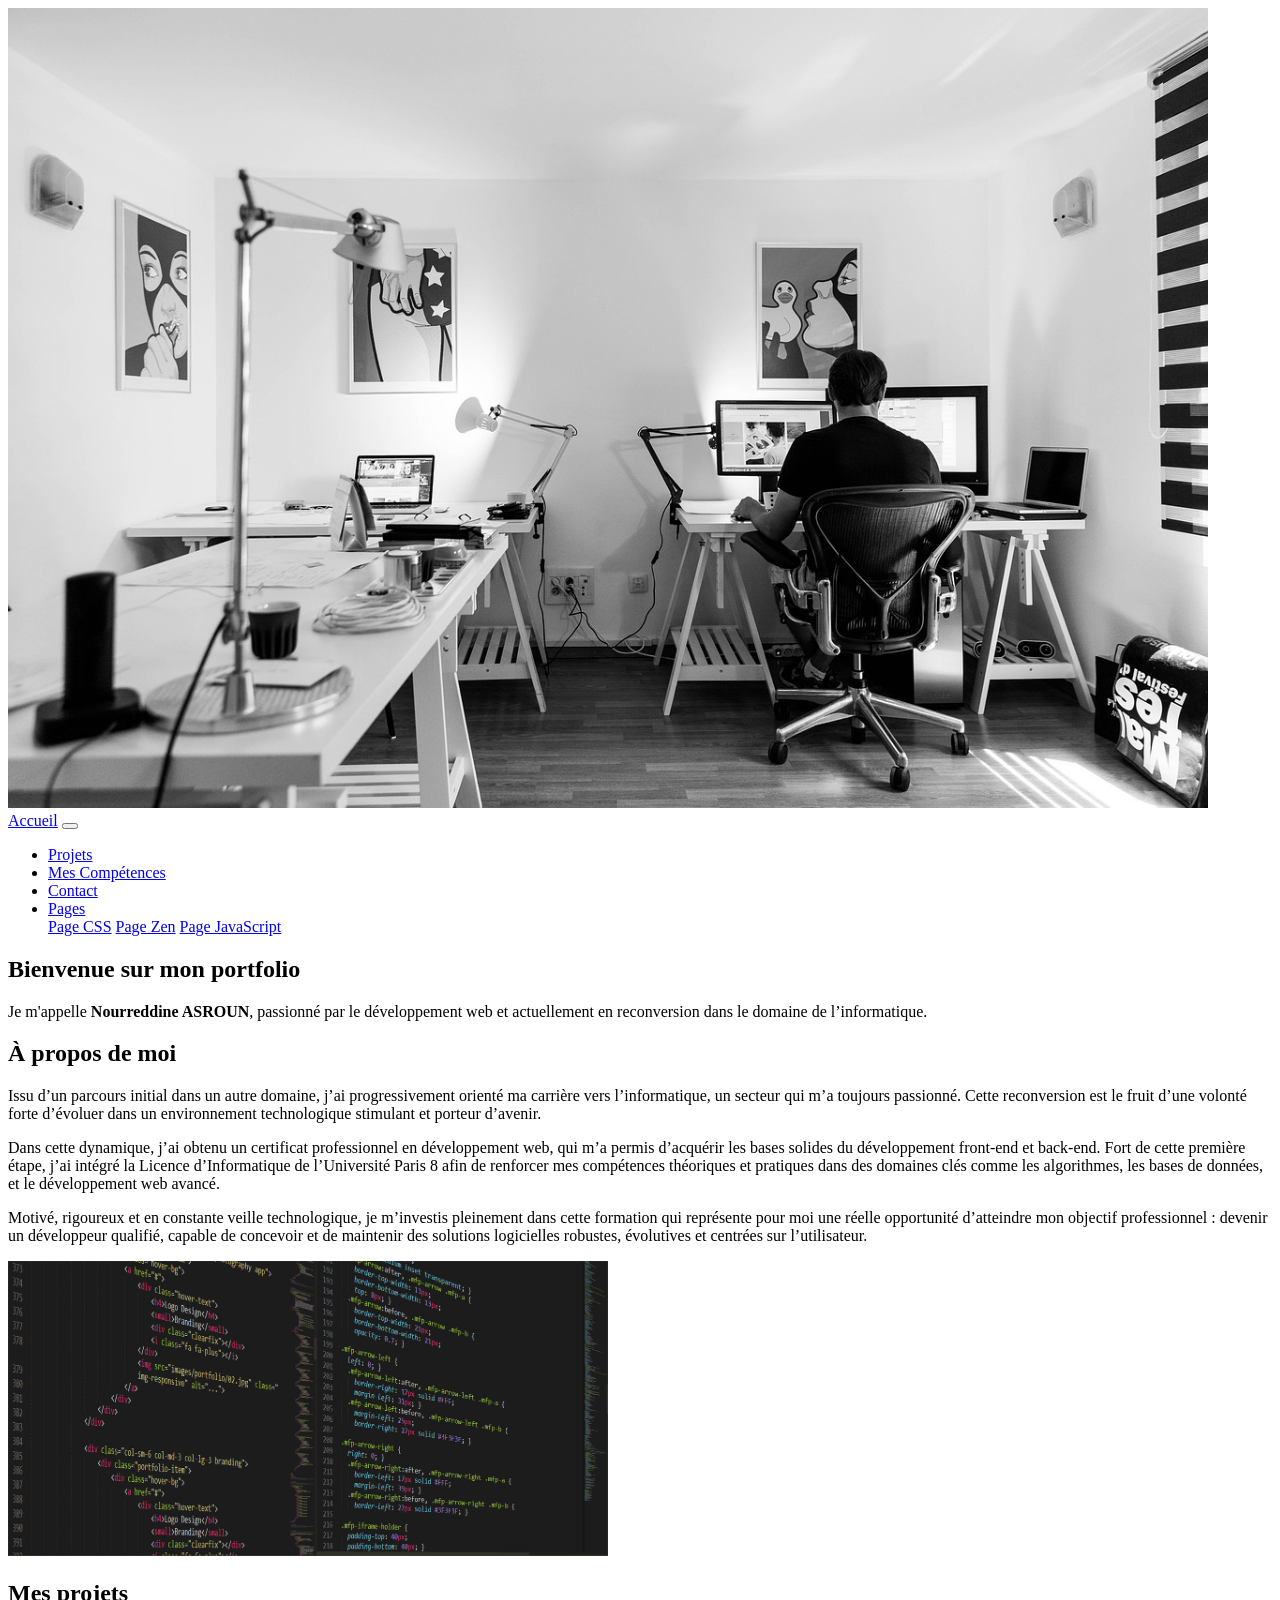
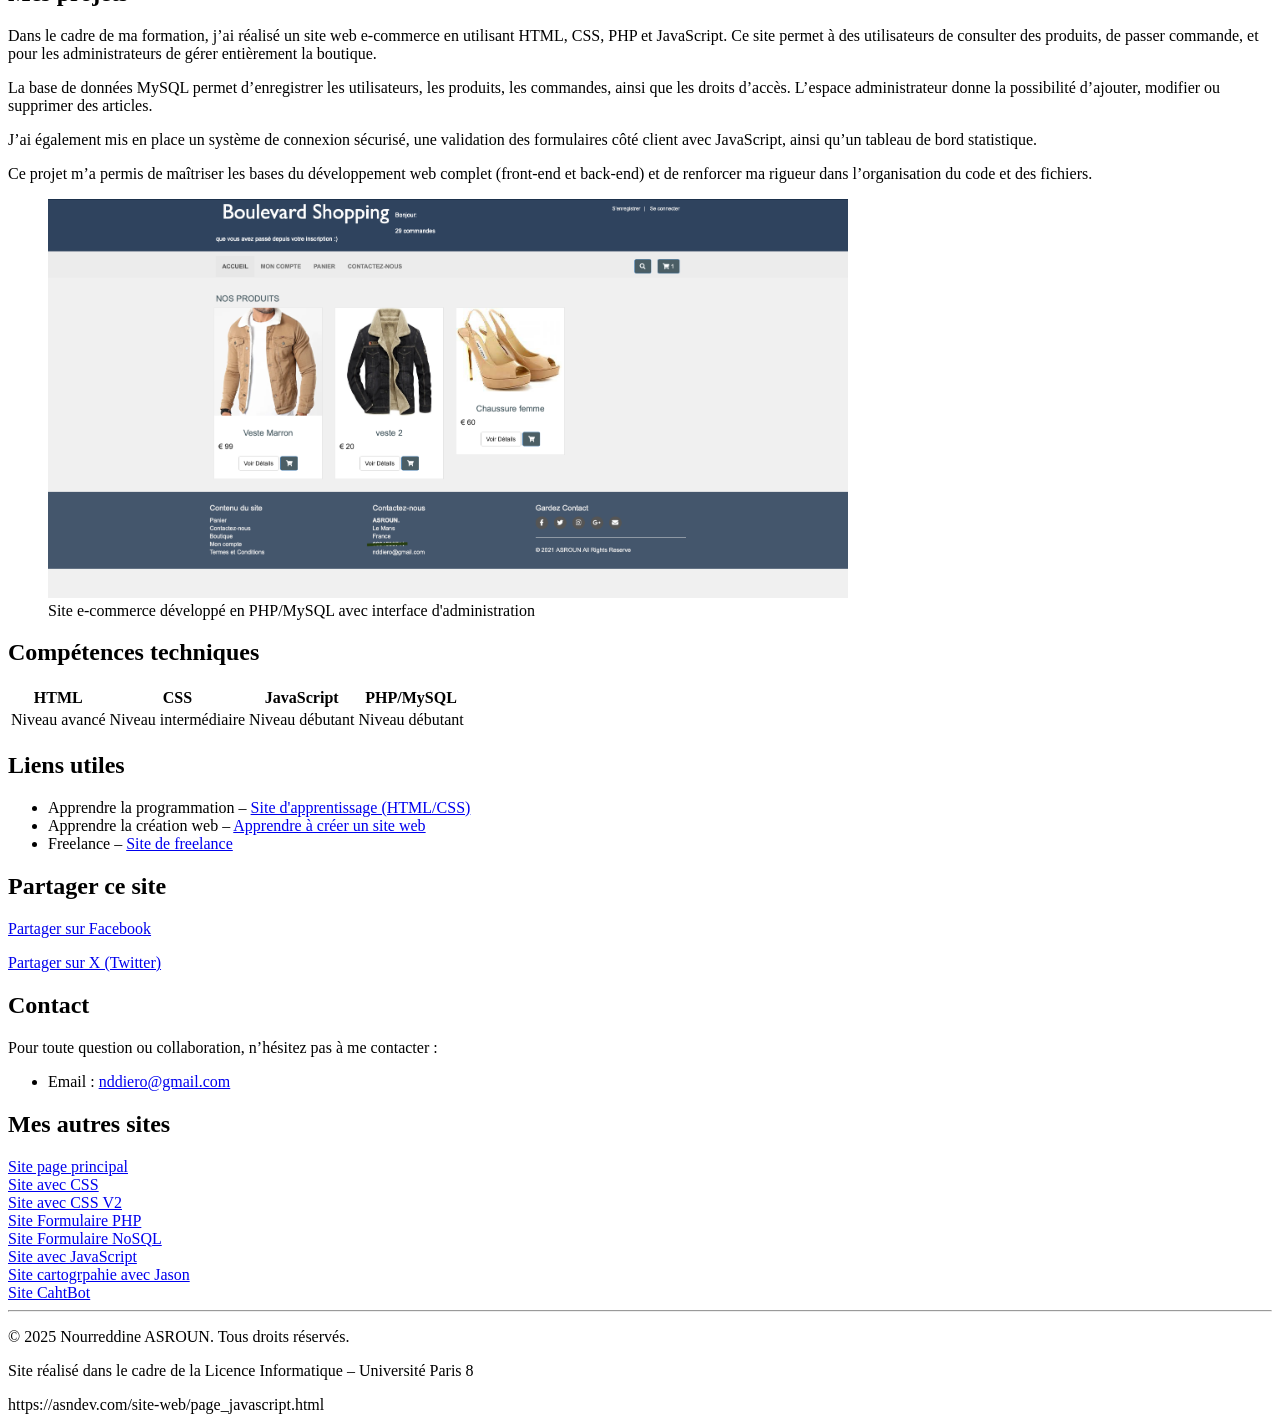
<file: index.html>
<!-- **************************************************************
     Nom .......... : index.html
     Rôle ......... : Site web portfolio de développeur web freelance,
                      présentant les projets, les compétences, et un formulaire de contact.
     Auteur ....... : Nourreddine ASROUN – Étudiant n° 24000377
     Version ...... : V1.0 du 06/07/2025
     Licence ...... : Réalisé dans le cadre du cours Informatique Fondamentale Partie 2
                      à l’Université Paris 8
     Technologies . : HTML5, CSS, JavaScript, Bootstrap
     Usage ........ : Ce fichier HTML est la page d’accueil du site portfolio.
                      Il inclut un menu de navigation, une section projet,
                      un tableau de compétences, des liens utiles et un formulaire de contact.
*************************************************************** -->


<!DOCTYPE html>
<html lang="fr">
  <head>
    <!-- utilisation de Standard metatags et Open Graph -->
    <meta charset="UTF-8"> <!-- permet d'afficher correctement les accents, SM -->
    <title>Portfolio de Nourreddine ASROUN</title> <!-- Titre affiché dans l'onglet et référencé dans les moteurs de recherche -->
    <meta name="description" content="Portfolio Nourreddine ASROUN – développeur web."> <!-- Desc. qui apparaît sous le lien dans Google -->
    <meta name="author" content="ASROUN Nourreddine"> <!-- Indique l'auteur de la page, SM -->
    <meta property="og:title" content="Portfolio de ASROUN"> <!-- Titre affiché lors du partage sur les réseaux, OG -->
    <meta property="og:description" content="Projets, compétences et passions."> <!-- Texte d’aperçu qui accompagne les liens sur les réseaux, OG -->
    <meta name="viewport" content="width=device-width, initial-scale=1.0"> <!-- Pour la responsivité, SM -->


   <!-- Bloc JSON-LD -->
    <script type="application/ld+json">
      {
        "@context": "https://schema.org",
        "@type": "Person",
        "name": "Nourreddine ASROUN",
        "url": "https://asndev.com",
        "jobTitle": "Développeur Web",
        "description": "Portfolio de Nourreddine ASROUN – développeur web freelance.",
        "worksFor": {
          "@type": "Organization",
          "name": "Freelance"
        }
      }
    </script>

  </head>

  <body>

    <!-- Image de bannière en haut -->
    <header>
      <img src="images/banniere.jpg" alt="Bannière de portfolio" width="1200">
    </header>

   <!-- Menu de navigation en Bootstrap-->
     <!-- Permet d'aller directement dans la selection concernée -->
    <nav class="navbar navbar-expand-lg navbar-light bg-light">
  <!-- Lien principal vers la section Accueil -->
  <a class="navbar-brand" href="#accueil">Accueil</a>

  <!-- Bouton pour menu responsive sur petits écrans -->
  <button class="navbar-toggler" type="button" data-toggle="collapse" data-target="#navbarNavDropdown" aria-controls="navbarNavDropdown" aria-expanded="false" aria-label="Toggle navigation">
    <span class="navbar-toggler-icon"></span>
  </button>

  <!-- Menu principal -->
  <div class="collapse navbar-collapse" id="navbarNavDropdown">
    <ul class="navbar-nav">

      <!-- Lien vers la section Projets -->
      <li class="nav-item">
        <a class="nav-link" href="#projets">Projets</a>
      </li>

      <!-- Lien vers la section Compétences -->
      <li class="nav-item">
        <a class="nav-link" href="#mescompetences">Mes Compétences</a>
      </li>

      <!-- Lien vers la section Contact -->
      <li class="nav-item">
        <a class="nav-link" href="#contact">Contact</a>
      </li>

      <!-- Menu déroulant vers autres pages -->
      <li class="nav-item dropdown">
        <a class="nav-link dropdown-toggle" href="#" id="navbarDropdownMenuLink" role="button" data-toggle="dropdown" aria-haspopup="true" aria-expanded="false">
          Pages
        </a>
        <div class="dropdown-menu" aria-labelledby="navbarDropdownMenuLink">
          <a class="dropdown-item" href="pagecss.html">Page CSS</a>
          <a class="dropdown-item" href="page-zen.html">Page Zen</a>
          <a class="dropdown-item" href="page_javascript.html">Page JavaScript</a>
        </div>
      </li>

    </ul>
  </div>
</nav>

    <!-- Section Accueil -->
    <section id="accueil">
      <h1>Bienvenue sur mon portfolio</h1>
      <p>
        Je m'appelle <strong>Nourreddine ASROUN</strong>, passionné par le développement web
        et actuellement en reconversion dans le domaine de l’informatique.
      </p>
    </section>

    <!-- À propos -->
    <section>
      <h2>À propos de moi</h2>
      <p>
        Issu d’un parcours initial dans un autre domaine, j’ai progressivement orienté ma
        carrière vers l’informatique, un secteur qui m’a toujours passionné. Cette reconversion
        est le fruit d’une volonté forte d’évoluer dans un environnement technologique
        stimulant et porteur d’avenir.
      </p>
      <p>
        Dans cette dynamique, j’ai obtenu un certificat professionnel en développement web,
        qui m’a permis d’acquérir les bases solides du développement front-end et back-end.
        Fort de cette première étape, j’ai intégré la Licence d’Informatique de l’Université Paris 8
        afin de renforcer mes compétences théoriques et pratiques dans des domaines clés
        comme les algorithmes, les bases de données, et le développement web avancé.
      </p>
      <p>
        Motivé, rigoureux et en constante veille technologique, je m’investis pleinement dans
        cette formation qui représente pour moi une réelle opportunité d’atteindre mon
        objectif professionnel : devenir un développeur qualifié, capable de concevoir et de
        maintenir des solutions logicielles robustes, évolutives et centrées sur l’utilisateur.
      </p>
      <img src="images/computer.png" alt="Photo d'un ordinateur" width="600">
    </section>

    <!-- Section Projets -->
    <section id="projets">
      <h2>Mes projets</h2>
      <p>
        Dans le cadre de ma formation, j’ai réalisé un site web e-commerce en utilisant HTML,
        CSS, PHP et JavaScript. Ce site permet à des utilisateurs de consulter des produits,
        de passer commande, et pour les administrateurs de gérer entièrement la boutique.
      </p>
      <p>
        La base de données MySQL permet d’enregistrer les utilisateurs, les produits, les
        commandes, ainsi que les droits d’accès. L’espace administrateur donne la possibilité
        d’ajouter, modifier ou supprimer des articles.
      </p>
      <p>
        J’ai également mis en place un système de connexion sécurisé, une validation des
        formulaires côté client avec JavaScript, ainsi qu’un tableau de bord statistique.
      </p>
      <p>
        Ce projet m’a permis de maîtriser les bases du développement web complet
        (front-end et back-end) et de renforcer ma rigueur dans l’organisation du code et
        des fichiers.
      </p>

      <figure>
        <a href="images/site-realise.png" target="_blank">
          <img src="images/site-realise.png" alt="Image du site e-commerce" width="800" loading="lazy">
        </a>
        <figcaption>
          Site e-commerce développé en PHP/MySQL avec interface d'administration
        </figcaption>
      </figure>
    </section>

    <!-- Section Compétences -->
    <section id="mescompetences">
      <!--- Pour l'instant ca ne ressemble pas vraiment à un tableau il manque les bordures-->
       <h1> Compétences techniques </h1>
      <table>
         <tr>
            <th>HTML</th>
            <th>CSS</th>
            <th>JavaScript</th>
            <th>PHP/MySQL</th>
          </tr>

            <tr>
            <td> Niveau avancé</td>
            <td> Niveau intermédiaire</td>
            <td> Niveau débutant </td>
            <td> Niveau débutant </td>
          </tr>
      </table>
    </section>

    <!-- Liens utiles -->
    <section>
      <h2>Liens utiles</h2>
      <ul>
        <li>
          Apprendre la programmation – 
          <a href="https://www.w3schools.com" target="_blank">Site d'apprentissage (HTML/CSS)</a>
        </li>
        <li>
          Apprendre la création web – 
          <a href="https://developer.mozilla.org/fr/" target="_blank">Apprendre à créer un site web</a>
        </li>
        <li>
          Freelance – 
          <a href="https://www.malt.fr" target="_blank">Site de freelance</a>
        </li>
      </ul>
    </section>

    <!-- Partager dans les réseaux sociaux -->
    <section>
      <h2>Partager ce site</h2>
      <p>
        <a href="https://www.facebook.com/sharer/sharer.php?u=https://asndev.com" target="_blank">
          Partager sur Facebook
        </a>
      </p>
      <p>
        <a href="https://twitter.com/intent/tweet?url=https://asndev.com&text=Découvrez%20mon%20portfolio%20web%20!%20" target="_blank">
          Partager sur X (Twitter)
        </a>
      </p>
    </section>

    <!-- Section Contact -->
    <section id="contact">
      <h2>Contact</h2>
      <p>Pour toute question ou collaboration, n’hésitez pas à me contacter :</p>
      <ul>
        <li>Email : <a href="mailto:nddiero@gmail.com">nddiero@gmail.com</a></li>
      </ul>
    </section>




    <!-- Section Liens vers mes autres sites externes -->
<section id="mesliens" class="container my-5">
  <h2>Mes autres sites</h2>
  <div class="row">
    <!-- Colonne pour chaque lien -->
    <div class="col-md-3 col-sm-6 mb-2">
      <a href="https://asndev.com" class="btn btn-outline-primary w-100" target="_blank">Site page principal</a>
    </div>
    <div class="col-md-3 col-sm-6 mb-2">
      <a href="https://asndev.com/site-web/pagecss.html" class="btn btn-outline-primary w-100" target="_blank">Site avec CSS</a>
    </div>
    <div class="col-md-3 col-sm-6 mb-2">
      <a href="https://asndev.com/site-web/page-zen.html" class="btn btn-outline-primary w-100" target="_blank">Site avec CSS V2</a>
    </div>
    <div class="col-md-3 col-sm-6 mb-2">
      <a href="https://asndev.com/02-Capitre-5-%20Exercice-PHP/formulaire-php.html" class="btn btn-outline-primary w-100" target="_blank">Site Formulaire PHP</a>
    </div>
    <div class="col-md-3 col-sm-6 mb-2">
      <a href="https://formnosql.pythonanywhere.com" class="btn btn-outline-primary w-100" target="_blank">Site Formulaire NoSQL</a>
    </div>
     <div class="col-md-3 col-sm-6 mb-2">
      <a href="https://asndev.com/site-web/page_javascript.html" class="btn btn-outline-primary w-100" target="_blank">Site avec JavaScript</a>
    </div>
    <div class="col-md-3 col-sm-6 mb-2">
      <a href="https://asndev.com/05-Chapitre-6-Bonus/donnee.html" class="btn btn-outline-primary w-100" target="_blank">Site cartogrpahie avec Jason</a>
    </div>
    <div class="col-md-3 col-sm-6 mb-2">
      <a href="https://nddiero.pythonanywhere.com" class="btn btn-outline-primary w-100" target="_blank">Site CahtBot</a>
    </div>

    <!-- Ajoute ou enlève des blocs "col" selon tes besoins -->
  </div>
</section>


    <!-- Pied de page -->
    <footer>
      <hr>
      <p>&copy; 2025 Nourreddine ASROUN. Tous droits réservés.</p>
      <p>Site réalisé dans le cadre de la Licence Informatique – Université Paris 8</p>
    </footer>

  </body>
</html>

https://asndev.com/site-web/page_javascript.html
</file>
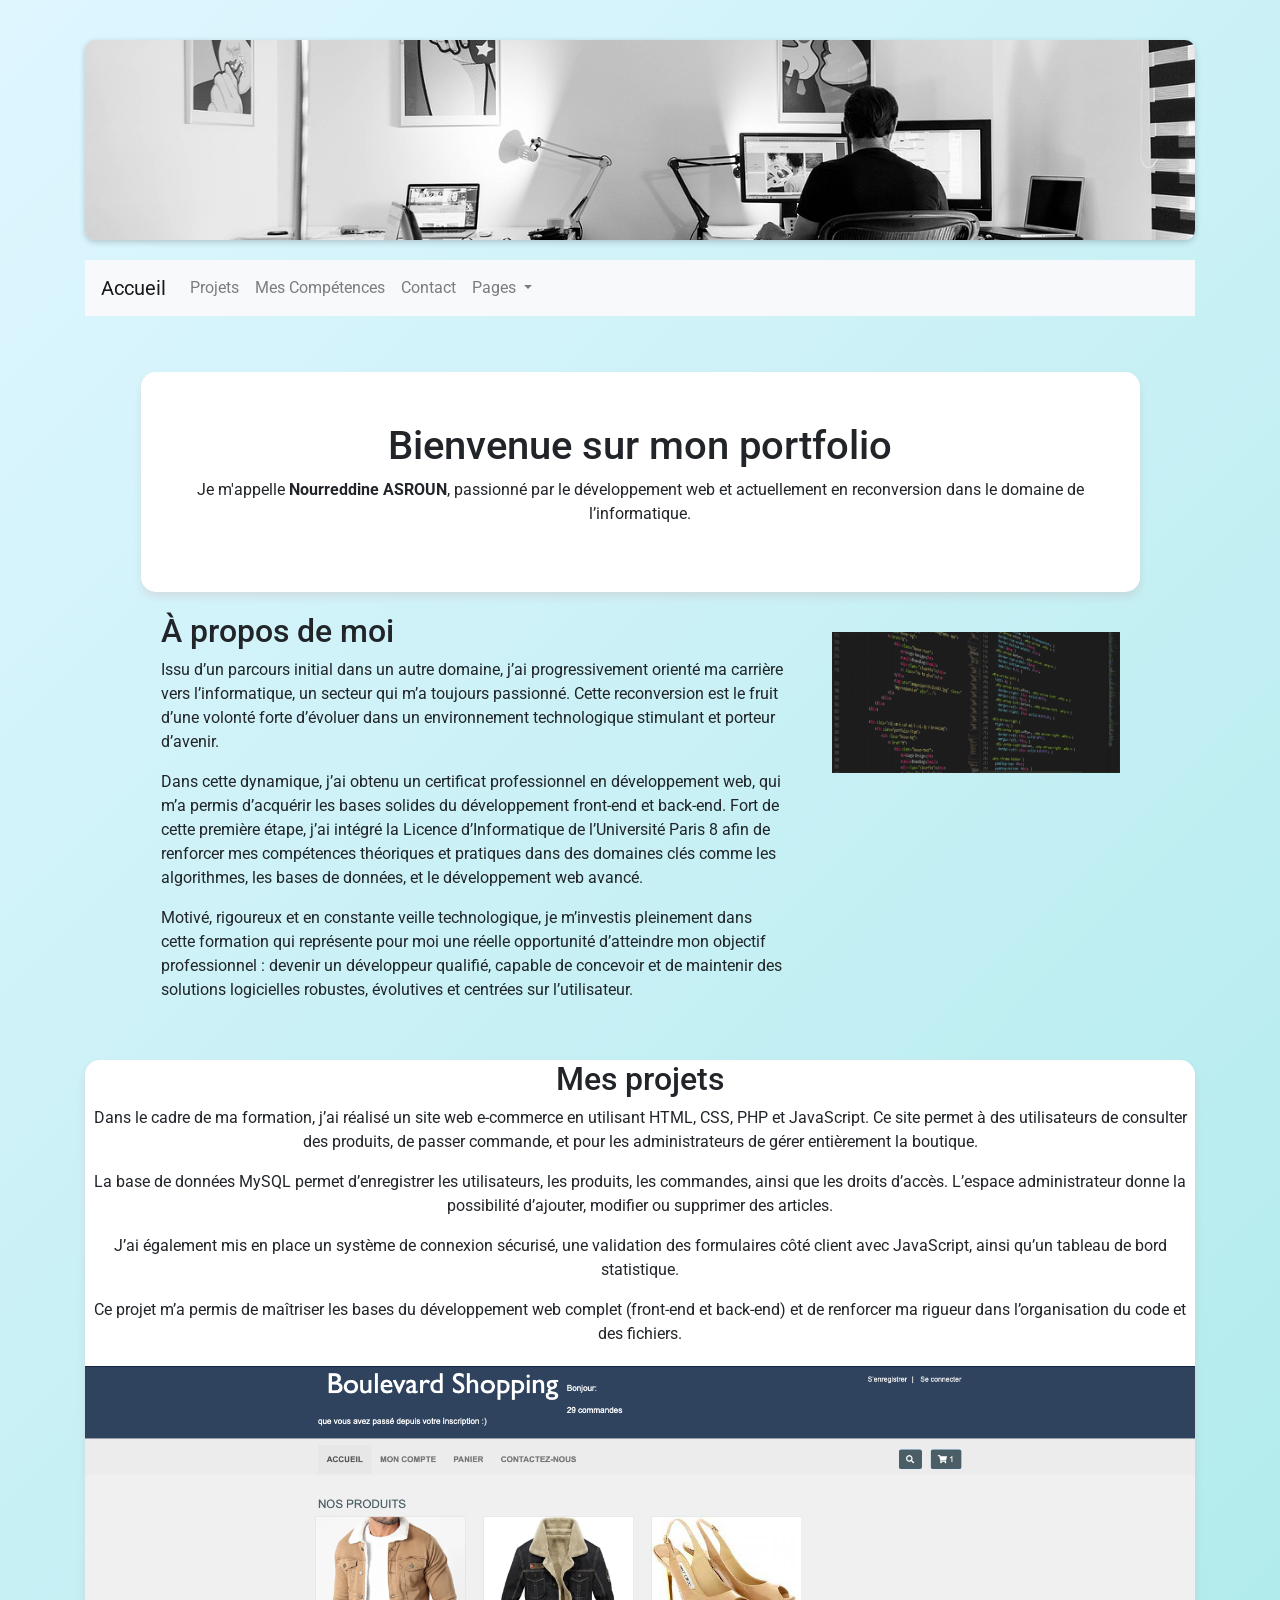
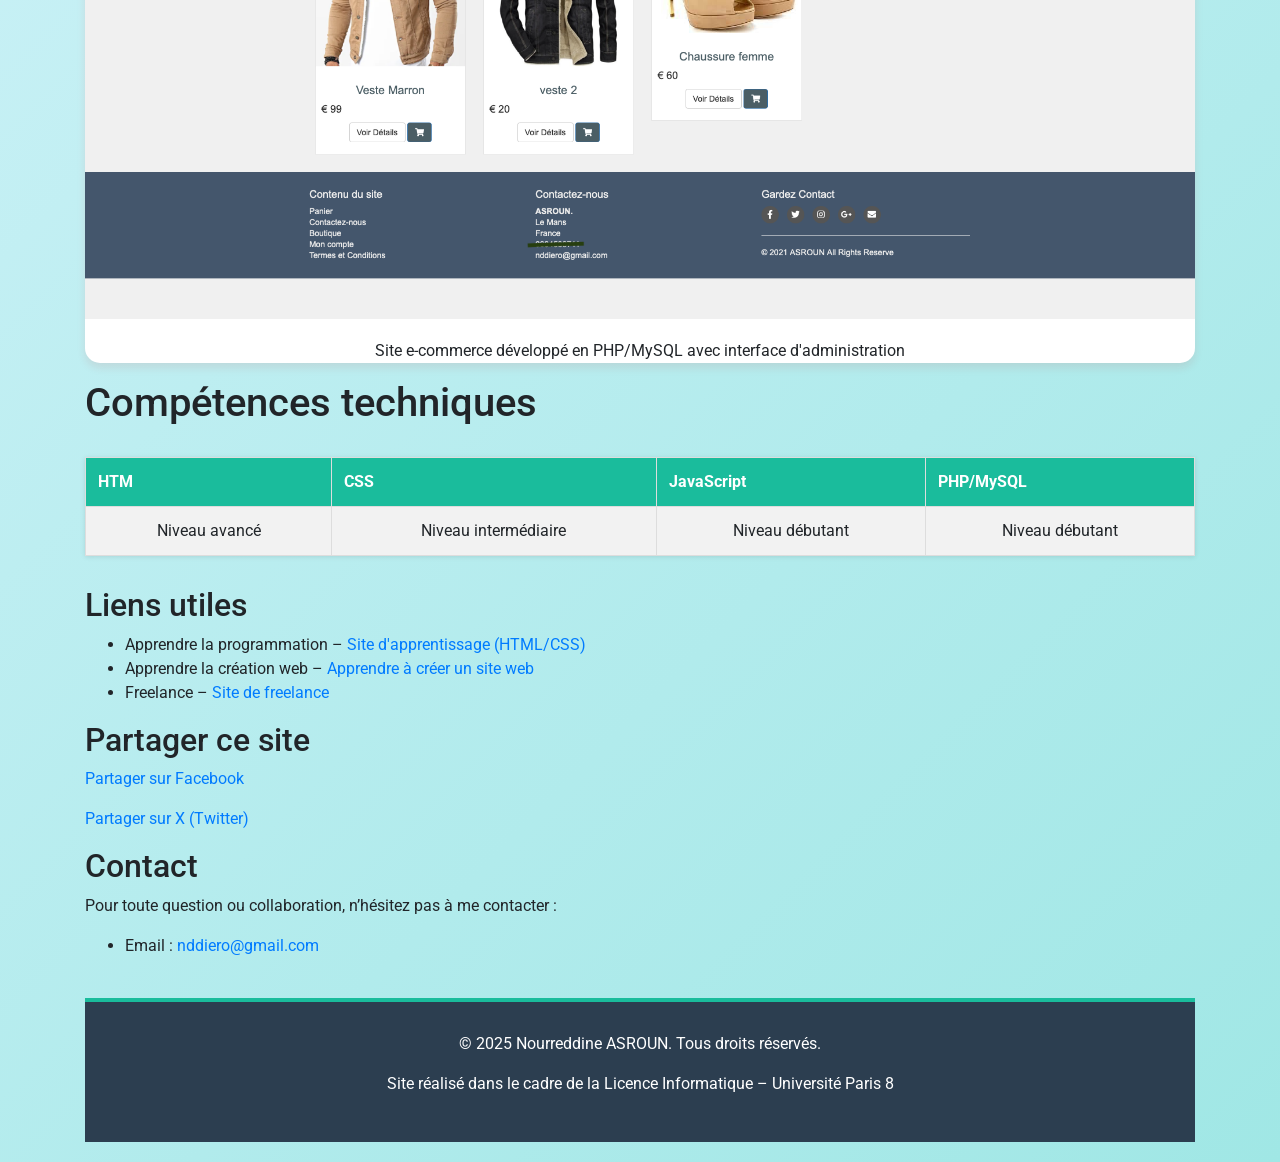
<file: page-zen.html>
<!-- **************************************************************
     Nom .......... : page-zen.html
     Rôle ......... : Site web portfolio de développeur web freelance,
                      présentant les projets, les compétences, et un formulaire de contact.
     Auteur ....... : Nourreddine ASROUN – Étudiant n° 24000377
     Version ...... : V1.0 du 06/07/2025
     Licence ...... : Réalisé dans le cadre du cours Informatique Fondamentale Partie 2
                      à l’Université Paris 8
     Technologies . : HTML5, CSS, JavaScript, Bootstrap
     Usage ........ : Ce fichier HTML est la page d’accueil du site portfolio.
                      Il inclut un menu de navigation, une section projet,
                      un tableau de compétences, des liens utiles et un formulaire de contact.
*************************************************************** -->


<!DOCTYPE html>
<html lang="fr">
  <head>
    <!-- utilisation de Standard metatags et Open Graph -->
    <meta charset="UTF-8"> <!-- permet d'afficher correctement les accents, SM -->
    <title>Portfolio de Nourreddine ASROUN</title> <!-- Titre affiché dans l'onglet et référencé dans les moteurs de recherche -->
    <meta name="description" content="Portfolio Nourreddine ASROUN – développeur web."> <!-- Desc. qui apparaît sous le lien dans Google -->
    <meta name="author" content="ASROUN Nourreddine"> <!-- Indique l'auteur de la page, SM -->
    <meta property="og:title" content="Portfolio de ASROUN"> <!-- Titre affiché lors du partage sur les réseaux, OG -->
    <meta property="og:description" content="Projets, compétences et passions."> <!-- Texte d’aperçu qui accompagne les liens sur les réseaux, OG -->
    
    
    <!------------------------lien CSS--------------------------------------->
    <link rel="stylesheet" href="style_zen.css">
   
    <!----------------------------- Lien Bootstrap ---------------------->

    <link rel="stylesheet" href="https://cdn.jsdelivr.net/npm/bootstrap@4.1.3/dist/css/bootstrap.min.css" integrity="sha384-MCw98/SFnGE8fJT3GXwEOngsV7Zt27NXFoaoApmYm81iuXoPkFOJwJ8ERdknLPMO" crossorigin="anonymous">
    <script src="https://code.jquery.com/jquery-3.3.1.slim.min.js" integrity="sha384-q8i/X+965DzO0rT7abK41JStQIAqVgRVzpbzo5smXKp4YfRvH+8abtTE1Pi6jizo" crossorigin="anonymous"></script>
    <script src="https://cdn.jsdelivr.net/npm/popper.js@1.14.3/dist/umd/popper.min.js" integrity="sha384-ZMP7rVo3mIykV+2+9J3UJ46jBk0WLaUAdn689aCwoqbBJiSnjAK/l8WvCWPIPm49" crossorigin="anonymous"></script>
    <script src="https://cdn.jsdelivr.net/npm/bootstrap@4.1.3/dist/js/bootstrap.min.js" integrity="sha384-ChfqqxuZUCnJSK3+MXmPNIyE6ZbWh2IMqE241rYiqJxyMiZ6OW/JmZQ5stwEULTy" crossorigin="anonymous"></script>
  



   <!-- Bloc JSON-LD -->
    <script type="application/ld+json">
      {
        "@context": "https://schema.org",
        "@type": "Person",
        "name": "Nourreddine ASROUN",
        "url": "https://asndev.com",
        "jobTitle": "Développeur Web",
        "description": "Portfolio de Nourreddine ASROUN – développeur web freelance.",
        "worksFor": {
          "@type": "Organization",
          "name": "Freelance"
        }
      }
    </script>

  </head>

  <body>
    <div class="container"> <!---Contenaire toute la page au centre-->

    <!-- Image de bannière en haut -->
    <header>
      <img src="images/banniere.jpg" alt="Bannière de portfolio" width="1200">
    </header>

    <!-- Menu de navigation en Bootstrap-->
     <!-- Permet d'aller directement dans la selection concernée -->
    <nav class="navbar navbar-expand-lg navbar-light bg-light">
  <!-- Lien principal vers la section Accueil -->
  <a class="navbar-brand" href="#accueil">Accueil</a>

  <!-- Bouton pour menu responsive sur petits écrans -->
  <button class="navbar-toggler" type="button" data-toggle="collapse" data-target="#navbarNavDropdown" aria-controls="navbarNavDropdown" aria-expanded="false" aria-label="Toggle navigation">
    <span class="navbar-toggler-icon"></span>
  </button>

  <!-- Menu principal -->
  <div class="collapse navbar-collapse" id="navbarNavDropdown">
    <ul class="navbar-nav">

      <!-- Lien vers la section Projets -->
      <li class="nav-item">
        <a class="nav-link" href="#projets">Projets</a>
      </li>

      <!-- Lien vers la section Compétences -->
      <li class="nav-item">
        <a class="nav-link" href="#mescompetences">Mes Compétences</a>
      </li>

      <!-- Lien vers la section Contact -->
      <li class="nav-item">
        <a class="nav-link" href="#contact">Contact</a>
      </li>

      <!-- Menu déroulant vers autres pages -->
      <li class="nav-item dropdown">
        <a class="nav-link dropdown-toggle" href="#" id="navbarDropdownMenuLink" role="button" data-toggle="dropdown" aria-haspopup="true" aria-expanded="false">
          Pages
        </a>
        <div class="dropdown-menu" aria-labelledby="navbarDropdownMenuLink">
          <a class="dropdown-item" href="pagecss.html">Page CSS</a>
          <a class="dropdown-item" href="page-zen.html">Page Zen</a>
          <a class="dropdown-item" href="page_javascript.html">Page JavaScript</a>
        </div>
      </li>

    </ul>
  </div>
</nav>

    <!-- Section Accueil -->
    <section id="accueil" class="section-container">
      <div class ="center-col">
      <h1>Bienvenue sur mon <span class="portfolio">portfolio</span></h1> 
      <p>
        Je m'appelle <strong>Nourreddine ASROUN</strong>, passionné par le développement web
        et actuellement en reconversion dans le domaine de l’informatique.
      </p>
      </div>
    </section>

    <!-- À propos -->
    <section class="section-container">
      <div class="left-col">
      <h2>À propos de moi</h2>
      <p>
        Issu d’un parcours initial dans un autre domaine, j’ai progressivement orienté ma
        carrière vers l’informatique, un secteur qui m’a toujours passionné. Cette reconversion
        est le fruit d’une volonté forte d’évoluer dans un environnement technologique
        stimulant et porteur d’avenir.
      </p>
      <p>
        Dans cette dynamique, j’ai obtenu un certificat professionnel en développement web,
        qui m’a permis d’acquérir les bases solides du développement front-end et back-end.
        Fort de cette première étape, j’ai intégré la Licence d’Informatique de l’Université Paris 8
        afin de renforcer mes compétences théoriques et pratiques dans des domaines clés
        comme les algorithmes, les bases de données, et le développement web avancé.
      </p>
      <p>
        Motivé, rigoureux et en constante veille technologique, je m’investis pleinement dans
        cette formation qui représente pour moi une réelle opportunité d’atteindre mon
        objectif professionnel : devenir un développeur qualifié, capable de concevoir et de
        maintenir des solutions logicielles robustes, évolutives et centrées sur l’utilisateur.
      </p>
      </div>
      <!-- Poisionner l'image à droite de l'ecran-->
      <div class="right-col">
      <img src="images/computer.png" alt="Photo d'un ordinateur" width="600">

      </div>

    </section>

    <!-- Section Projets -->
    <section id="projets">
      <h2>Mes projets</h2>
      <p>
        Dans le cadre de ma formation, j’ai réalisé un site web e-commerce en utilisant HTML,
        CSS, PHP et JavaScript. Ce site permet à des utilisateurs de consulter des produits,
        de passer commande, et pour les administrateurs de gérer entièrement la boutique.
      </p>
      <p>
        La base de données MySQL permet d’enregistrer les utilisateurs, les produits, les
        commandes, ainsi que les droits d’accès. L’espace administrateur donne la possibilité
        d’ajouter, modifier ou supprimer des articles.
      </p>
      <p>
        J’ai également mis en place un système de connexion sécurisé, une validation des
        formulaires côté client avec JavaScript, ainsi qu’un tableau de bord statistique.
      </p>
      <p>
        Ce projet m’a permis de maîtriser les bases du développement web complet
        (front-end et back-end) et de renforcer ma rigueur dans l’organisation du code et
        des fichiers.
      </p>

      <figure class="text-center">
        <a href="images/site-realise.png" target="_blank">
          <img src="images/site-realise.png" alt="Image du site e-commerce" class="img-fluid" loading="lazy">
        </a>
        <figcaption>
          Site e-commerce développé en PHP/MySQL avec interface d'administration
        </figcaption>
      </figure>
    </section>

    <!-- Section Compétences -->
    <section id="mescompetences">
      <!--- Pour l'instant ca ne ressemble pas vraiment à un tableau il manque les bordures-->
       <h1> Compétences techniques </h1>
      <table>
         <tr>
            <th>HTM</th>
            <th>CSS</th>
            <th>JavaScript</th>
            <th>PHP/MySQL</th>
          </tr>

            <tr>
            <td> Niveau avancé</td>
            <td> Niveau intermédiaire</td>
            <td> Niveau débutant </td>
            <td> Niveau débutant </td>
          </tr>
      </table>
    </section>

    <!-- Liens utiles -->
    <section>
      <h2>Liens utiles</h2>
      <ul>
        <li>
          Apprendre la programmation – 
          <a href="https://www.w3schools.com" target="_blank">Site d'apprentissage (HTML/CSS)</a>
        </li>
        <li>
          Apprendre la création web – 
          <a href="https://developer.mozilla.org/fr/" target="_blank">Apprendre à créer un site web</a>
        </li>
        <li>
          Freelance – 
          <a href="https://www.malt.fr" target="_blank">Site de freelance</a>
        </li>
      </ul>
    </section>

    <!-- Partager dans les réseaux sociaux -->
    <section>
      <h2>Partager ce site</h2>
      <p>
        <a href="https://www.facebook.com/sharer/sharer.php?u=https://asndev.com" target="_blank">
          Partager sur Facebook
        </a>
      </p>
      <p>
        <a href="https://twitter.com/intent/tweet?url=https://asndev.com&text=Découvrez%20mon%20portfolio%20web%20!%20" target="_blank">
          Partager sur X (Twitter)
        </a>
      </p>
    </section>

    <!-- Section Contact -->
    <section id="contact">
      <h2>Contact</h2>
      <p>Pour toute question ou collaboration, n’hésitez pas à me contacter :</p>
      <ul>
        <li>Email : <a href="mailto:nddiero@gmail.com">nddiero@gmail.com</a></li>
      </ul>
    </section>

    <!-- Pied de page -->
    <footer>
      
      <p>&copy; 2025 Nourreddine ASROUN. Tous droits réservés.</p>
      <p>Site réalisé dans le cadre de la Licence Informatique – Université Paris 8</p>
    </footer>
    </div>
  </body>
</html>
</file>
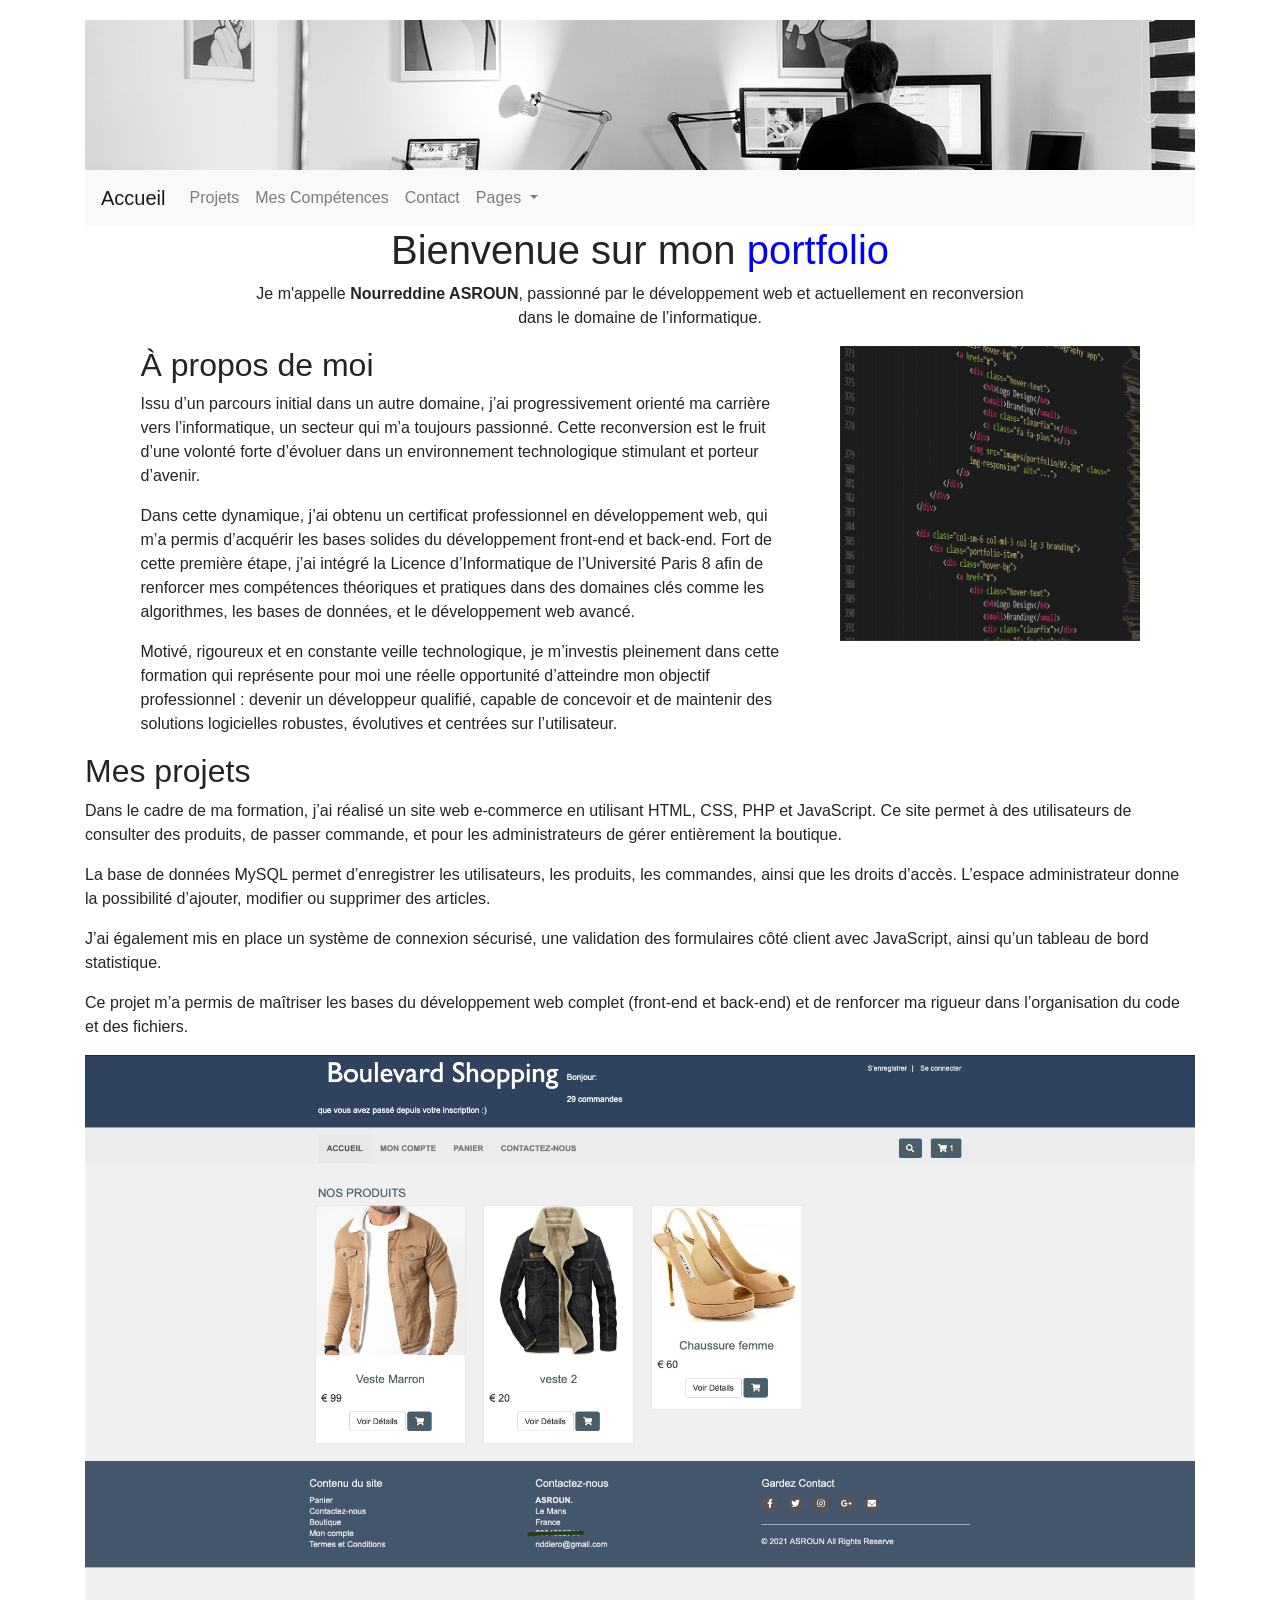
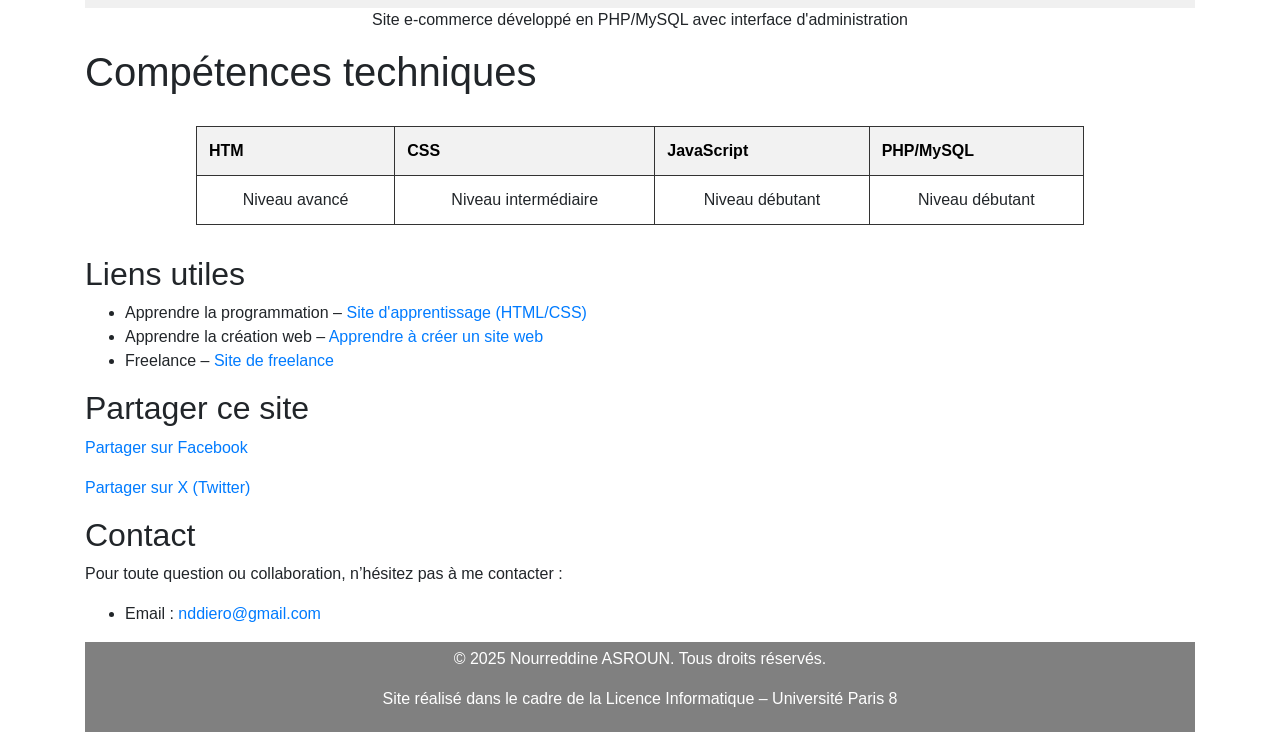
<file: page_javascript.html>
<!-- **************************************************************
     Nom .......... : page_javascript.html
     Rôle ......... : Site portfolio interactif de développeur web
                      avec animations, navigation responsive,
                      et description de projets et compétences.
     Auteur ....... : Nourreddine ASROUN – Étudiant n° 24000377
     Version ...... : V2.0 du 19/07/2025
     Licence ...... : Réalisé dans le cadre du cours Informatique Fondamentale Partie 2
                      à l’Université Paris 8
     Technologies . : HTML5, CSS3, JavaScript, Bootstrap 4, JSON-LD
     Usage ........ : Page principale du site portfolio personnel.
                      Contient des sections dynamiques : Accueil, Projets,
                      Compétences, Liens utiles, Contact, avec navigation fluide.
*************************************************************** -->


<!DOCTYPE html>
<html lang="fr">
  <head>
    <!-- utilisation de Standard metatags et Open Graph -->
    <meta charset="UTF-8"> <!-- permet d'afficher correctement les accents, SM -->
    <title>Portfolio de Nourreddine ASROUN</title> <!-- Titre affiché dans l'onglet et référencé dans les moteurs de recherche -->
    <meta name="description" content="Portfolio Nourreddine ASROUN – développeur web."> <!-- Desc. qui apparaît sous le lien dans Google -->
    <meta name="author" content="ASROUN Nourreddine"> <!-- Indique l'auteur de la page, SM -->
    <meta property="og:title" content="Portfolio de ASROUN"> <!-- Titre affiché lors du partage sur les réseaux, OG -->
    <meta property="og:description" content="Projets, compétences et passions."> <!-- Texte d’aperçu qui accompagne les liens sur les réseaux, OG -->
    <!------------------------lien CSS--------------------------------------->
    <link rel="stylesheet" href="style.css">
   
    <!----------------------------- Lien Bootstrap ---------------------->

    <link rel="stylesheet" href="https://cdn.jsdelivr.net/npm/bootstrap@4.1.3/dist/css/bootstrap.min.css" integrity="sha384-MCw98/SFnGE8fJT3GXwEOngsV7Zt27NXFoaoApmYm81iuXoPkFOJwJ8ERdknLPMO" crossorigin="anonymous">
    <script src="https://code.jquery.com/jquery-3.3.1.slim.min.js" integrity="sha384-q8i/X+965DzO0rT7abK41JStQIAqVgRVzpbzo5smXKp4YfRvH+8abtTE1Pi6jizo" crossorigin="anonymous"></script>
    <script src="https://cdn.jsdelivr.net/npm/popper.js@1.14.3/dist/umd/popper.min.js" integrity="sha384-ZMP7rVo3mIykV+2+9J3UJ46jBk0WLaUAdn689aCwoqbBJiSnjAK/l8WvCWPIPm49" crossorigin="anonymous"></script>
    <script src="https://cdn.jsdelivr.net/npm/bootstrap@4.1.3/dist/js/bootstrap.min.js" integrity="sha384-ChfqqxuZUCnJSK3+MXmPNIyE6ZbWh2IMqE241rYiqJxyMiZ6OW/JmZQ5stwEULTy" crossorigin="anonymous"></script>
  
    <!------------------JavaScript--------------------------------------->
    <script src="script.js"></script>


    <!-- Bloc JSON-LD -->
    <script type="application/ld+json">
      {
        "@context": "https://schema.org",
        "@type": "Person",
        "name": "Nourreddine ASROUN",
        "url": "https://asndev.com",
        "jobTitle": "Développeur Web",
        "description": "Portfolio de Nourreddine ASROUN – développeur web freelance.",
        "worksFor": {
          "@type": "Organization",
          "name": "Freelance"
        }
      }
    </script>

  </head>

  <body>
    <div class="container"> <!---Contenaire toute la page au centre-->

      <!-- Image de bannière en haut -->
      <header>
        <img src="images/banniere.jpg" alt="Bannière de portfolio" width="1200">
      </header>

    <!-- Menu de navigation en Bootstrap-->
   <!-- Permet d'aller directement dans la selection concernée -->
  <nav class="navbar navbar-expand-lg navbar-light bg-light">
    <!-- Lien principal vers la section Accueil -->
    <a class="navbar-brand" href="#accueil">Accueil</a>

    <!-- Bouton pour menu responsive sur petits écrans -->
    <button class="navbar-toggler" type="button" data-toggle="collapse" data-target="#navbarNavDropdown" aria-controls="navbarNavDropdown" aria-expanded="false" aria-label="Toggle navigation">
      <span class="navbar-toggler-icon"></span>
    </button>

    <!-- Menu principal -->
    <div class="collapse navbar-collapse" id="navbarNavDropdown">
    <ul class="navbar-nav">

      <!-- Lien vers la section Projets -->
      <li class="nav-item">
        <a class="nav-link" href="#projets">Projets</a>
      </li>

      <!-- Lien vers la section Compétences -->
      <li class="nav-item">
        <a class="nav-link" href="#mescompetences">Mes Compétences</a>
      </li>

      <!-- Lien vers la section Contact -->
      <li class="nav-item">
        <a class="nav-link" href="#contact">Contact</a>
      </li>

      <!-- Menu déroulant vers autres pages -->
      <li class="nav-item dropdown">
        <a class="nav-link dropdown-toggle" href="#" id="navbarDropdownMenuLink" role="button" data-toggle="dropdown" aria-haspopup="true" aria-expanded="false">
          Pages
        </a>
        <div class="dropdown-menu" aria-labelledby="navbarDropdownMenuLink">
          <a class="dropdown-item" href="pagecss.html">Page CSS</a>
          <a class="dropdown-item" href="page-zen.html">Page Zen</a>
          <a class="dropdown-item" href="page_javascript.html">Page JavaScript</a>
        </div>
      </li>

    </ul>
    </div>
  </nav>

      <!-- Section Accueil -->
      <section id="accueil" class="fade-in section-container">
        <div class="center-col">
          <h1>Bienvenue sur mon <span class="portfolio">portfolio</span></h1> 
          <p>
            Je m'appelle <strong>Nourreddine ASROUN</strong>, passionné par le développement web
            et actuellement en reconversion dans le domaine de l’informatique.
          </p>
        </div>
      </section>

      <!-- À propos -->
      <section class="fade-in section-container">
        <div class="left-col">
          <h2>À propos de moi</h2>
          <p class="cliquable">
            Issu d’un parcours initial dans un autre domaine, j’ai progressivement orienté ma
            carrière vers l’informatique, un secteur qui m’a toujours passionné. Cette reconversion
            est le fruit d’une volonté forte d’évoluer dans un environnement technologique
            stimulant et porteur d’avenir.
          </p>
          <p class="cliquable">
            Dans cette dynamique, j’ai obtenu un certificat professionnel en développement web,
            qui m’a permis d’acquérir les bases solides du développement front-end et back-end.
            Fort de cette première étape, j’ai intégré la Licence d’Informatique de l’Université Paris 8
            afin de renforcer mes compétences théoriques et pratiques dans des domaines clés
            comme les algorithmes, les bases de données, et le développement web avancé.
          </p>
          <p class="cliquable">
            Motivé, rigoureux et en constante veille technologique, je m’investis pleinement dans
            cette formation qui représente pour moi une réelle opportunité d’atteindre mon
            objectif professionnel : devenir un développeur qualifié, capable de concevoir et de
            maintenir des solutions logicielles robustes, évolutives et centrées sur l’utilisateur.
          </p>
        </div>
        <!-- Poisionner l'image à droite de l'ecran-->
        <div class="right-col">
          <img src="images/computer.png" alt="Photo d'un ordinateur" width="600">
        </div>
      </section>

      <!-- Section Projets -->
      <section id="projets" class="fade-in">
        <h2>Mes projets</h2>
        <p class="cliquable">
          Dans le cadre de ma formation, j’ai réalisé un site web e-commerce en utilisant HTML,
          CSS, PHP et JavaScript. Ce site permet à des utilisateurs de consulter des produits,
          de passer commande, et pour les administrateurs de gérer entièrement la boutique.
        </p>
        <p class="cliquable">
          La base de données MySQL permet d’enregistrer les utilisateurs, les produits, les
          commandes, ainsi que les droits d’accès. L’espace administrateur donne la possibilité
          d’ajouter, modifier ou supprimer des articles.
        </p>
        <p  class="cliquable">
          J’ai également mis en place un système de connexion sécurisé, une validation des
          formulaires côté client avec JavaScript, ainsi qu’un tableau de bord statistique.
        </p>
        <p  class="cliquable">
          Ce projet m’a permis de maîtriser les bases du développement web complet
          (front-end et back-end) et de renforcer ma rigueur dans l’organisation du code et
          des fichiers.
        </p>

        <figure class="text-center">
          <a href="images/site-realise.png" target="_blank">
            <img src="images/site-realise.png" alt="Image du site e-commerce" class="img-fluid" loading="lazy">
          </a>
          <figcaption>
            Site e-commerce développé en PHP/MySQL avec interface d'administration
          </figcaption>
        </figure>
      </section>

      <!-- Section Compétences -->
      <section id="mescompetences" class="fade-in">
        <!--- Pour l'instant ca ne ressemble pas vraiment à un tableau il manque les bordures-->
        <h1> Compétences techniques </h1>
        <table>
          <tr>
            <th>HTM</th>
            <th>CSS</th>
            <th>JavaScript</th>
            <th>PHP/MySQL</th>
          </tr>
          <tr>
            <td> Niveau avancé</td>
            <td> Niveau intermédiaire</td>
            <td> Niveau débutant </td>
            <td> Niveau débutant </td>
          </tr>
        </table>
      </section>

      <!-- Liens utiles -->
      <section class="fade-in">
        <h2>Liens utiles</h2>
        <ul>
          <li>
            Apprendre la programmation – 
            <a href="https://www.w3schools.com" target="_blank">Site d'apprentissage (HTML/CSS)</a>
          </li>
          <li>
            Apprendre la création web – 
            <a href="https://developer.mozilla.org/fr/" target="_blank">Apprendre à créer un site web</a>
          </li>
          <li>
            Freelance – 
            <a href="https://www.malt.fr" target="_blank">Site de freelance</a>
          </li>
        </ul>
      </section>

      <!-- Partager dans les réseaux sociaux -->
      <section class="fade-in">
        <h2>Partager ce site</h2>
        <p>
          <a href="https://www.facebook.com/sharer/sharer.php?u=https://asndev.com" target="_blank">
            Partager sur Facebook
          </a>
        </p>
        <p>
          <a href="https://twitter.com/intent/tweet?url=https://asndev.com&text=Découvrez%20mon%20portfolio%20web%20!%20" target="_blank">
            Partager sur X (Twitter)
          </a>
        </p>
      </section>

      <!-- Section Contact -->
      <section id="contact" class="fade-in">
        <h2>Contact</h2>
        <p>Pour toute question ou collaboration, n’hésitez pas à me contacter :</p>
        <ul>
          <li>Email : <a href="mailto:nddiero@gmail.com">nddiero@gmail.com</a></li>
        </ul>
      </section>

      <!-- Pied de page -->
      <footer>
        <p>&copy; 2025 Nourreddine ASROUN. Tous droits réservés.</p>
        <p>Site réalisé dans le cadre de la Licence Informatique – Université Paris 8</p>
      </footer>
    </div>
  </body>
</html>
</file>
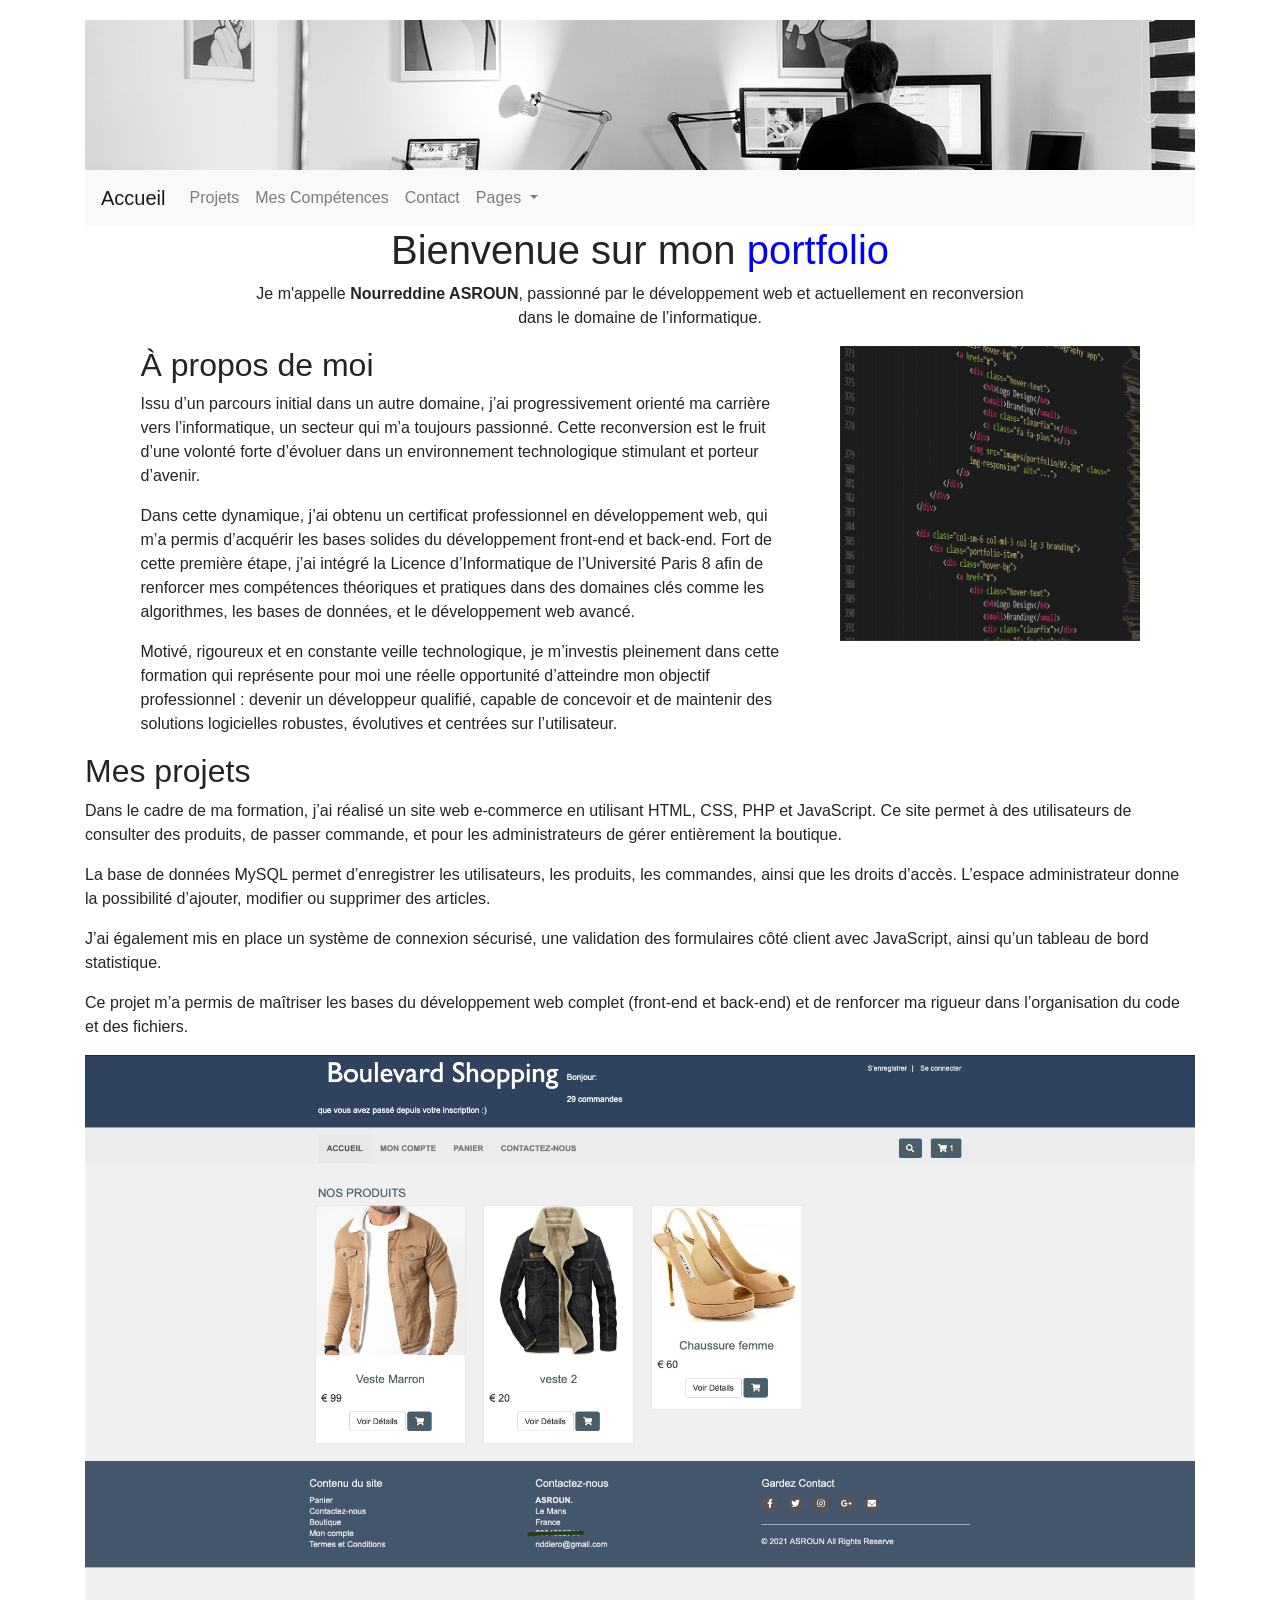
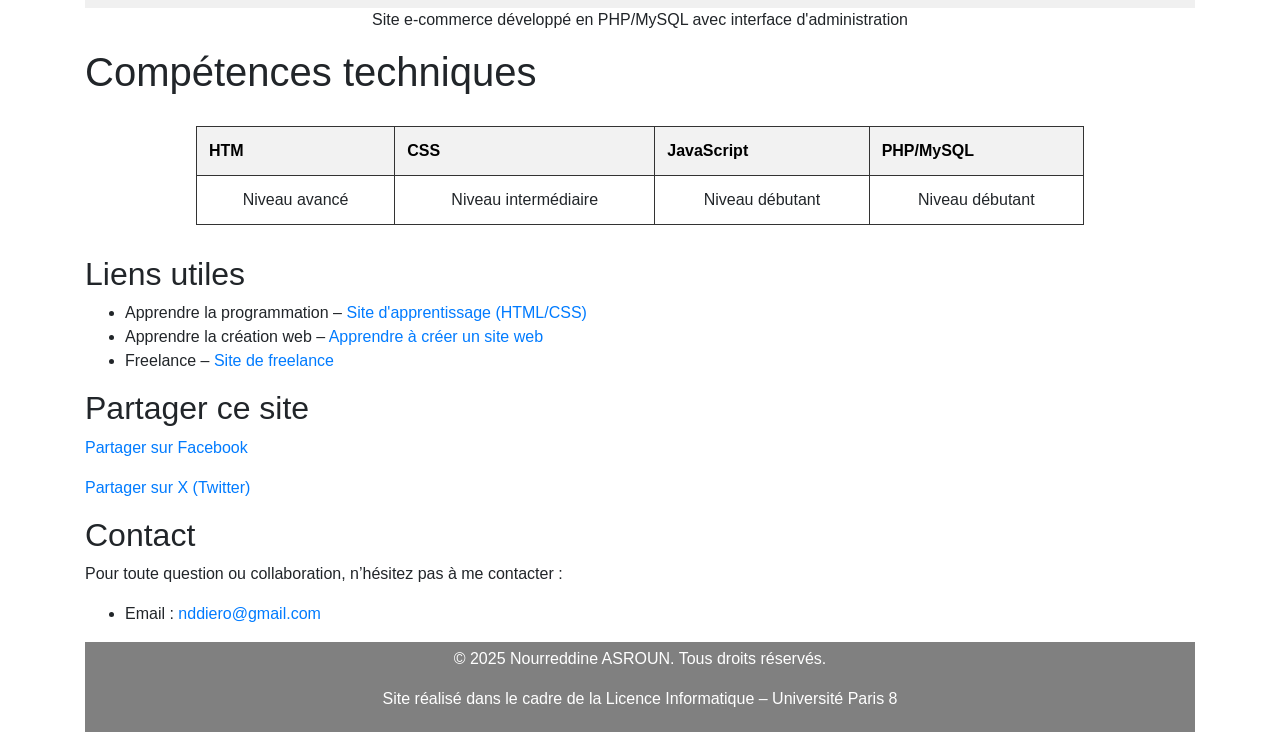
<file: pagecss.html>
<!-- **************************************************************
     Nom .......... : pagecss.html
     Rôle ......... : Site web portfolio de développeur web freelance,
                      présentant les projets, les compétences, et un formulaire de contact.
     Auteur ....... : Nourreddine ASROUN – Étudiant n° 24000377
     Version ...... : V1.0 du 06/07/2025
     Licence ...... : Réalisé dans le cadre du cours Informatique Fondamentale Partie 2
                      à l’Université Paris 8
     Technologies . : HTML5, CSS, JavaScript, Bootstrap
     Usage ........ : Ce fichier HTML est la page d’accueil du site portfolio.
                      Il inclut un menu de navigation, une section projet,
                      un tableau de compétences, des liens utiles et un formulaire de contact.
*************************************************************** -->


<!DOCTYPE html>
<html lang="fr">
  <head>
    <!-- utilisation de Standard metatags et Open Graph -->
    <meta charset="UTF-8"> <!-- permet d'afficher correctement les accents, SM -->
    <title>Portfolio de Nourreddine ASROUN</title> <!-- Titre affiché dans l'onglet et référencé dans les moteurs de recherche -->
    <meta name="description" content="Portfolio Nourreddine ASROUN – développeur web."> <!-- Desc. qui apparaît sous le lien dans Google -->
    <meta name="author" content="ASROUN Nourreddine"> <!-- Indique l'auteur de la page, SM -->
    <meta property="og:title" content="Portfolio de ASROUN"> <!-- Titre affiché lors du partage sur les réseaux, OG -->
    <meta property="og:description" content="Projets, compétences et passions."> <!-- Texte d’aperçu qui accompagne les liens sur les réseaux, OG -->

    <!------------------------lien CSS--------------------------------------->
    <link rel="stylesheet" href="style.css">
   
    <!----------------------------- Lien Bootstrap ---------------------->

    <link rel="stylesheet" href="https://cdn.jsdelivr.net/npm/bootstrap@4.1.3/dist/css/bootstrap.min.css" integrity="sha384-MCw98/SFnGE8fJT3GXwEOngsV7Zt27NXFoaoApmYm81iuXoPkFOJwJ8ERdknLPMO" crossorigin="anonymous">
    <script src="https://code.jquery.com/jquery-3.3.1.slim.min.js" integrity="sha384-q8i/X+965DzO0rT7abK41JStQIAqVgRVzpbzo5smXKp4YfRvH+8abtTE1Pi6jizo" crossorigin="anonymous"></script>
    <script src="https://cdn.jsdelivr.net/npm/popper.js@1.14.3/dist/umd/popper.min.js" integrity="sha384-ZMP7rVo3mIykV+2+9J3UJ46jBk0WLaUAdn689aCwoqbBJiSnjAK/l8WvCWPIPm49" crossorigin="anonymous"></script>
    <script src="https://cdn.jsdelivr.net/npm/bootstrap@4.1.3/dist/js/bootstrap.min.js" integrity="sha384-ChfqqxuZUCnJSK3+MXmPNIyE6ZbWh2IMqE241rYiqJxyMiZ6OW/JmZQ5stwEULTy" crossorigin="anonymous"></script>
  
    <!--------------------- Bloc JSON-LD ----------------->
    <script type="application/ld+json">
      {
        "@context": "https://schema.org",
        "@type": "Person",
        "name": "Nourreddine ASROUN",
        "url": "https://asndev.com",
        "jobTitle": "Développeur Web",
        "description": "Portfolio de Nourreddine ASROUN – développeur web freelance.",
        "worksFor": {
          "@type": "Organization",
          "name": "Freelance"
        }
      }
    </script>

  </head>

  <body>
    <div class="container"> <!---Contenaire toute la page au centre-->

    <!-- Image de bannière en haut -->
    <header>
      <img src="images/banniere.jpg" alt="Bannière de portfolio" width="1200">
    </header>

    <!-- Menu de navigation en Bootstrap-->
     <!-- Permet d'aller directement dans la selection concernée -->
    <nav class="navbar navbar-expand-lg navbar-light bg-light">
  <!-- Lien principal vers la section Accueil -->
  <a class="navbar-brand" href="#accueil">Accueil</a>

  <!-- Bouton pour menu responsive sur petits écrans -->
  <button class="navbar-toggler" type="button" data-toggle="collapse" data-target="#navbarNavDropdown" aria-controls="navbarNavDropdown" aria-expanded="false" aria-label="Toggle navigation">
    <span class="navbar-toggler-icon"></span>
  </button>

  <!-- Menu principal -->
  <div class="collapse navbar-collapse" id="navbarNavDropdown">
    <ul class="navbar-nav">

      <!-- Lien vers la section Projets -->
      <li class="nav-item">
        <a class="nav-link" href="#projets">Projets</a>
      </li>

      <!-- Lien vers la section Compétences -->
      <li class="nav-item">
        <a class="nav-link" href="#mescompetences">Mes Compétences</a>
      </li>

      <!-- Lien vers la section Contact -->
      <li class="nav-item">
        <a class="nav-link" href="#contact">Contact</a>
      </li>

      <!-- Menu déroulant vers autres pages -->
      <li class="nav-item dropdown">
        <a class="nav-link dropdown-toggle" href="#" id="navbarDropdownMenuLink" role="button" data-toggle="dropdown" aria-haspopup="true" aria-expanded="false">
          Pages
        </a>
        <div class="dropdown-menu" aria-labelledby="navbarDropdownMenuLink">
          <a class="dropdown-item" href="pagecss.html">Page CSS</a>
          <a class="dropdown-item" href="page-zen.html">Page Zen</a>
          <a class="dropdown-item" href="page_javascript.html">Page JavaScript</a>
        </div>
      </li>

    </ul>
  </div>
</nav>


    <!-- Section Accueil -->
    <section id="accueil" class="section-container">
      <div class ="center-col">
      <h1>Bienvenue sur mon <span class="portfolio">portfolio</span></h1> 
      <p>
        Je m'appelle <strong>Nourreddine ASROUN</strong>, passionné par le développement web
        et actuellement en reconversion dans le domaine de l’informatique.
      </p>
      </div>
    </section>

    <!-- À propos -->
    <section class="section-container">
      <div class="left-col">
      <h2>À propos de moi</h2>
      <p>
        Issu d’un parcours initial dans un autre domaine, j’ai progressivement orienté ma
        carrière vers l’informatique, un secteur qui m’a toujours passionné. Cette reconversion
        est le fruit d’une volonté forte d’évoluer dans un environnement technologique
        stimulant et porteur d’avenir.
      </p>
      <p>
        Dans cette dynamique, j’ai obtenu un certificat professionnel en développement web,
        qui m’a permis d’acquérir les bases solides du développement front-end et back-end.
        Fort de cette première étape, j’ai intégré la Licence d’Informatique de l’Université Paris 8
        afin de renforcer mes compétences théoriques et pratiques dans des domaines clés
        comme les algorithmes, les bases de données, et le développement web avancé.
      </p>
      <p>
        Motivé, rigoureux et en constante veille technologique, je m’investis pleinement dans
        cette formation qui représente pour moi une réelle opportunité d’atteindre mon
        objectif professionnel : devenir un développeur qualifié, capable de concevoir et de
        maintenir des solutions logicielles robustes, évolutives et centrées sur l’utilisateur.
      </p>
      </div>
      <!-- Poisionner l'image à droite de l'ecran-->
      <div class="right-col">
      <img src="images/computer.png" alt="Photo d'un ordinateur" width="600">

      </div>

    </section>

    <!-- Section Projets -->
    <section id="projets">
      <h2>Mes projets</h2>
      <p>
        Dans le cadre de ma formation, j’ai réalisé un site web e-commerce en utilisant HTML,
        CSS, PHP et JavaScript. Ce site permet à des utilisateurs de consulter des produits,
        de passer commande, et pour les administrateurs de gérer entièrement la boutique.
      </p>
      <p>
        La base de données MySQL permet d’enregistrer les utilisateurs, les produits, les
        commandes, ainsi que les droits d’accès. L’espace administrateur donne la possibilité
        d’ajouter, modifier ou supprimer des articles.
      </p>
      <p>
        J’ai également mis en place un système de connexion sécurisé, une validation des
        formulaires côté client avec JavaScript, ainsi qu’un tableau de bord statistique.
      </p>
      <p>
        Ce projet m’a permis de maîtriser les bases du développement web complet
        (front-end et back-end) et de renforcer ma rigueur dans l’organisation du code et
        des fichiers.
      </p>

      <figure class="text-center">
        <a href="images/site-realise.png" target="_blank">
          <img src="images/site-realise.png" alt="Image du site e-commerce" class="img-fluid" loading="lazy">
        </a>
        <figcaption>
          Site e-commerce développé en PHP/MySQL avec interface d'administration
        </figcaption>
      </figure>
    </section>

    <!-- Section Compétences -->
    <section id="mescompetences">
      <!--- Pour l'instant ca ne ressemble pas vraiment à un tableau il manque les bordures-->
       <h1> Compétences techniques </h1>
      <table>
         <tr>
            <th>HTM</th>
            <th>CSS</th>
            <th>JavaScript</th>
            <th>PHP/MySQL</th>
          </tr>

            <tr>
            <td> Niveau avancé</td>
            <td> Niveau intermédiaire</td>
            <td> Niveau débutant </td>
            <td> Niveau débutant </td>
          </tr>
      </table>
    </section>

    <!-- Liens utiles -->
    <section>
      <h2>Liens utiles</h2>
      <ul>
        <li>
          Apprendre la programmation – 
          <a href="https://www.w3schools.com" target="_blank">Site d'apprentissage (HTML/CSS)</a>
        </li>
        <li>
          Apprendre la création web – 
          <a href="https://developer.mozilla.org/fr/" target="_blank">Apprendre à créer un site web</a>
        </li>
        <li>
          Freelance – 
          <a href="https://www.malt.fr" target="_blank">Site de freelance</a>
        </li>
      </ul>
    </section>

    <!-- Partager dans les réseaux sociaux -->
    <section>
      <h2>Partager ce site</h2>
      <p>
        <a href="https://www.facebook.com/sharer/sharer.php?u=https://asndev.com" target="_blank">
          Partager sur Facebook
        </a>
      </p>
      <p>
        <a href="https://twitter.com/intent/tweet?url=https://asndev.com&text=Découvrez%20mon%20portfolio%20web%20!%20" target="_blank">
          Partager sur X (Twitter)
        </a>
      </p>
    </section>

    <!-- Section Contact -->
    <section id="contact">
      <h2>Contact</h2>
      <p>Pour toute question ou collaboration, n’hésitez pas à me contacter :</p>
      <ul>
        <li>Email : <a href="mailto:nddiero@gmail.com">nddiero@gmail.com</a></li>
      </ul>
    </section>

    <!-- Pied de page -->
    <footer>
      
      <p>&copy; 2025 Nourreddine ASROUN. Tous droits réservés.</p>
      <p>Site réalisé dans le cadre de la Licence Informatique – Université Paris 8</p>
    </footer>
    </div>
  </body>
</html>
</file>
<file: style_zen.css>
/**************************************************************
 * Nom .......... : style_zen.css
 * Rôle ......... : Feuille de style principale du portfolio.
 *                  Elle applique la charte graphique, le responsive design,
 *                  les animations et le style général du site web.
 * Auteur ....... : Nourreddine ASROUN – Étudiant n° 24000377
 * Version ...... : V1.0 du 19/07/2025
 * Licence ...... : Réalisé dans le cadre du cours Informatique Fondamentale Partie 2
 *                  à l’Université Paris 8
 * Technologies . : CSS3, Flexbox, Media Queries, Google Fonts, Bootstrap 4
 * Utilisation .. : Fichier lié à la page index.html pour le style global,
 *                  les couleurs, polices, mise en page, responsive mobile, etc.
 **************************************************************/


/* Importer une police élégante */
@import url('https://fonts.googleapis.com/css2?family=Roboto:wght@300;400;700&display=swap');

/* général utilisayion de police Roboto*/
body {
  font-family: 'Roboto', sans-serif;
  font-size: 16px;
  line-height: 1.6;
  color: #222;
  background: linear-gradient(135deg, #dff6ff, #a0e7e5); /* dégradé doux bleu-vert */
  margin: 0;
  padding: 0;
}

/* Container centré */
.container, .section-container {
  width: 90%;
  max-width: 1200px;
  margin: 0 auto;
  padding: 20px;
}

/* Bannière */
header img {
  width: 100%;
  height: 200px;
  object-fit: cover;
  border-radius: 10px;
  box-shadow: 0 2px 6px rgba(0,0,0,0.2);
}

/* MenuNavigation */
.nav-tabs {
  background-color: #2c3e50;
  border: none;
  border-radius: 8px;
  overflow: hidden;
  margin-top: 20px;
}
.nav-tabs .nav-link {
  color: #ecf0f1;
  font-weight: bold;
  transition: margine-right 0.3s; /* Permet de definir la transition entre deux états */
}
.nav-tabs .nav-link:hover {
  background-color: #34495e;
}
.nav-tabs .nav-link.active {
  background-color: #1abc9c;
  color: white;
}

/* Titres */
h1, h2, h3 {
  margin-top: 8%; /* je effecue une aération des texte */
  font-weight: 700;
  color: #2c3e50;
}

/* Section Accueil */
#accueil {

  margin-top: 5%;
  text-align: center;
  background: white;
  padding: 50px;
  border-radius: 15px;
  box-shadow: 0 5px 8px rgba(198, 36, 36, 0.1);
}

/* je mets les section dans des box */
#projets {

  margin-top: 2%;
  text-align: center;
  background: white;
  padding: 0%;
  border-radius: 15px;
  box-shadow: 0 5px 8px rgba(198, 36, 36, 0.1);
}



/* Images */
img {
  max-width: 100%;
  height: auto;
  display: block;
  margin: 20px auto;
}

/* Tableau stylisé */
table {
  width: 100%;
  border-collapse: collapse;
  margin: 30px 0;
  background-color: white;
  box-shadow: 0 1px 5px rgba(0,0,0,0.1);
}
th, td {
  border: 1px solid #ddd;
  padding: 12px;
  text-align: center;
}
th {
  background-color: #1abc9c;
  color: white;
}
tr:nth-child(even) {
  background-color: #f2f2f2;
}
tr:hover {
  background-color: #e1e3f5;
}

/* Footer */
footer {
  background-color: #2c3e50;
  color: white;
  text-align: center;
  padding: 30px 10px;
  margin-top: 40px;
  border-top: 4px solid rgb(26, 188, 156); /*J'ajoute une bordure pour plus de style*/
}

/* Effets des boutons et les liens  */
a {
  color: #1abc9c;
  text-decoration: none;
}
a:hover {
  text-decoration: underline;
}

/* les floats*/
.left-col {
  float: left;
  width: 65%;
}
.right-col {
  float: right;
  width: 30%;
}
.clearfix::after {
  content: "";
  display: table;
  clear: both;
}
section::after {
  content: "";
  display: block;
  clear: both;
}



/* pour gérer l'empolement des collones sur els mobiles */
@media (max-width: 768px) {
  .left-col, .right-col {
    float: none;
    width: 100%;
  }
}
</file>
<file: style.css>
/**************************************************************
 * Nom .......... : style.css
 * Rôle ......... : Feuille de style principale du portfolio.
 *                  Elle applique la charte graphique, le responsive design,
 *                  les animations et le style général du site web.
 * Auteur ....... : Nourreddine ASROUN – Étudiant n° 24000377
 * Version ...... : V1.0 du 19/07/2025
 * Licence ...... : Réalisé dans le cadre du cours Informatique Fondamentale Partie 2
 *                  à l’Université Paris 8
 * Technologies . : CSS3, Flexbox, Media Queries, Google Fonts, Bootstrap 4
 * Utilisation .. : Fichier lié à la page index.html pour le style global,
 *                  les couleurs, polices, mise en page, responsive mobile, etc.
 **************************************************************/


/* Conteneur global pour limiter la largeur */
.container {
  max-width: 1000px; /* taille max largeur */
  margin: 0 auto; /* centrer */
  padding: 20px; /* espace intérieur */
}

/* style Général */

body{
    font-size: 14px;
    line-height: 1.4;
    font-family: Arial, Helvetica, sans-serif;
    /* couleur text */
    color: #333333;
    background: #f0f0f0;
    overflow-x: hidden;
}

/* Centrer image bannière */
header img {
  display: block; /*prend toute la largeur*/
  margin: 0 auto;
  width: 100%;
  height: 150px; /* Réduire la hauteur de l'image  */
  object-fit: cover;
}



/* Utilisation de div et float pour organiser deux colonnes */
.section-container {
  width: 90%;
  margin: 0 auto;
  overflow: hidden; /* Pour que le conteneur englobe bien les floats */
}

/* Colonne gauche */
.left-col {
  float: left; /* Utilisation de float a gauche  */
  width: 65%;
}

/* Colonne droite */
.right-col {
  float: right; /* Utilisation de float à droite  */
  width: 30%;
}


/* Colonne centre */
.center-col {
  text-align: center;
  margin: 0 auto;
  max-width: 800px; /* largeur texte */
}

/* pied de page */
footer {
  background-color: grey;   /* clouleur du fond */
  color: white;             /* couleur du text */
  text-align: center;       /* centrer le texte */
  padding: 5px 0;          /* espace entre text et la box */
}

/* Tableau */
table {
  width: 80%;
  margin: 30px auto;
  border-collapse: collapse;
}

th, td {
  border: 1px solid #333;
  padding: 12px;
  text-align: center;
}

th {
  background-color: #f2f2f2;

  color: black;
}

/* couleur de fon devient foncé lors du passage de la sourie */
tr:hover { 
  background-color: #ddd;
}



/* Container général */
.section-container {
  width: 90%;
  margin: 0 auto;
  overflow: hidden; 
}


/* Appliquer un clear à la fin de chaque section pour réinitialiser les flottants */
section::after {
  content: "";
  display: block;
  clear: both;
}

/* span sur le mot portfolio */
span.portfolio {
color: blue;

}

/* pour gérer l'empolement des collones sur els mobiles */
@media (max-width: 768px) {
  .left-col, .right-col {
    float: none;
    width: 100%;
  }
}

/* On lien avec le javascript pour l'effet fade-in  et cliquer */

/* Efffet fade-in pour les éléments */
.fade-in {
  opacity: 0; /* invisible par défaut */
  transform: translateY(80px); /* décalage vers le bas */
  transition: opacity 1.6s ease-out, transform 1s ease-out; /* transition pour l'opacité et la translation */
}

.fade-in.visible {/* visible quand l'élément est dans la fenêtre */
  opacity: 1; /* devient visible */
  transform: translateY(0); /* revient à sa position d'origine */
}


/* Effet de clic sur les éléments cliquables */
.cliquable { /* classe pour les éléments cliquables */
  cursor: pointer;/* curseur pointeur pour indiquer que l'élément est cliquable */
  transition: color 0.4s ease; /* transition pour la couleur */
}

.cliquable.clicked { /* classe ajoutée au clic */
  color: #3200d7; /* Rouge élégant */
}
</file>
